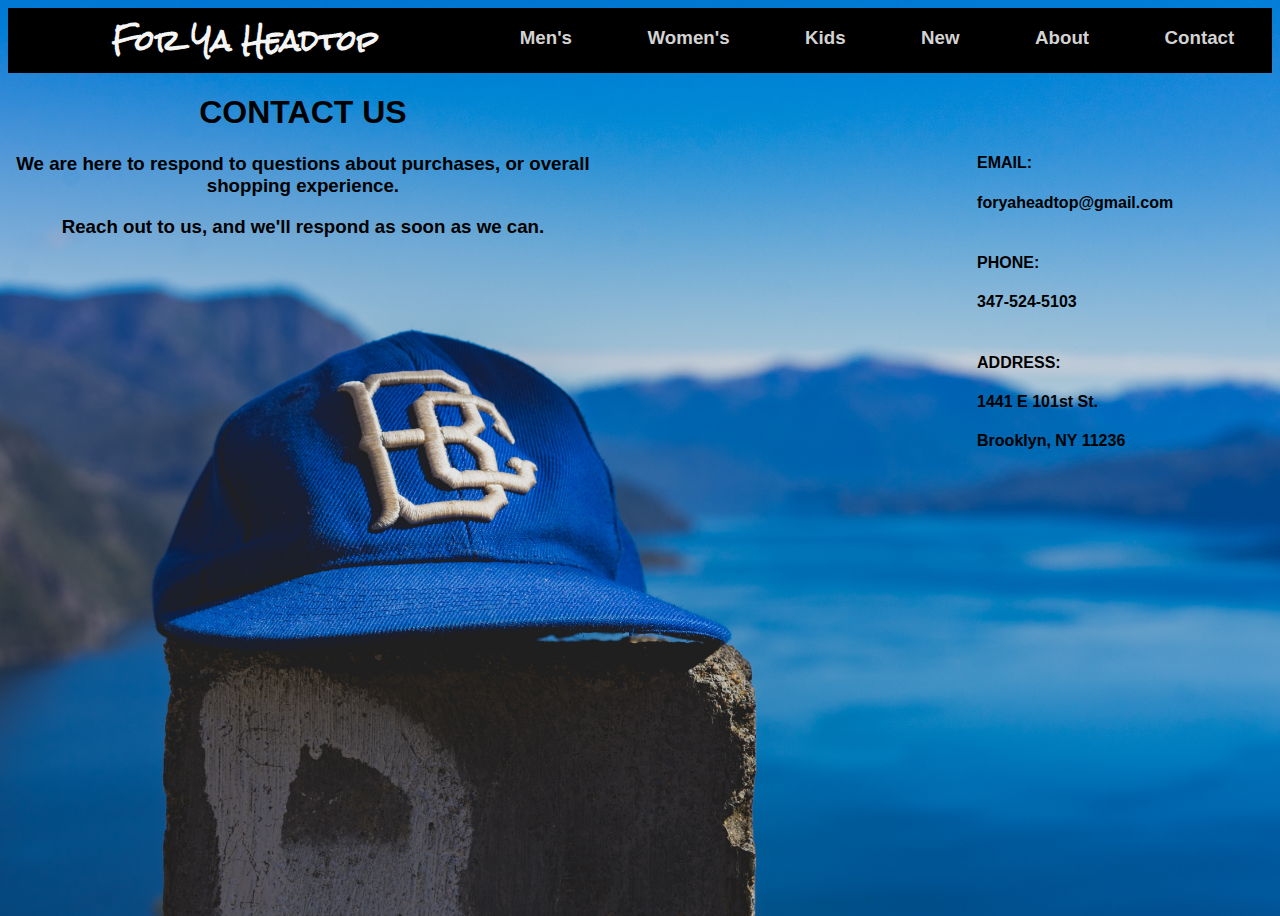
<file: contact.html>
<!Doctype html>
<html>
<head> <link rel="stylesheet" type="text/css" href="contactstyle.css"><link href="https://fonts.googleapis.com/css?family=Rock+Salt" rel="stylesheet">
</head>
<body>
   <div class="header">
        
        <div class="title">
                <h1><a href="index.html">For Ya Headtop</a></h1>
        </div>
    
        <div class="cats">
                <ul>
                    <li><h3><a href="gallery.html">Men's</a></h3></li>
                    <li><h3><a href="gallery.html">Women's</a></h3></li>
                    <li><h3><a href="gallery.html">Kids</a></h3></li>
                    <li><h3><a href="gallery.html">New</a></h3></li>
                    <li><h3><a href="about.html">About</a></h3></li>
                    <li><h3><a href="contact.html">Contact</a></h3></li> 
                </ul>
        </div>
    </div>
    
    <div class="contactinfo">
        <div class="psa">
            <h1><strong>CONTACT US</strong></h1>
            <h3>We are here to respond to questions about purchases, or overall shopping experience.</h3>
            <h3>Reach out to us, and we'll respond as soon as we can.</h3>
        </div>
        <div class="info">
            <div class="email">
                <h4><strong>EMAIL:</strong></h4>
                <h4>foryaheadtop@gmail.com</h4>
            </div>
            <div class="phone">
                <h4><strong>PHONE:</strong></h4>
                <h4>347-524-5103</h4>
            </div>
            <div class="address">
                <h4><strong>ADDRESS:</strong></h4>
                <h4>1441 E 101st St.</h4>
                <h4>Brooklyn, NY 11236</h4>
            </div>
        </div>
    </div>
</file>
<file: contactstyle.css>
.header {
    background-color: black;
    display: flex;
    font-family: sans-serif;
}

.header a {
    text-decoration: none;
}

.title {
    flex: 1.5;
    text-align: center;
    font-family: 'Rock Salt', cursive;
}

.title h1{
    margin: 0px;
    font-size: 170%;
}

.title a {
    color: whitesmoke;
}

.cats {
    flex: 2.5;
}

.cats a {
    color: lightgray;
}

ul {
    display: flex;
    justify-content: space-around;
    list-style-type: none;
    margin: 0px;
    padding: 0px;
}

body {
   background-image: url("contactpic.jpg");
   background-size: cover;
   background-repeat: no-repeat;
   background-position: center;
   height: 100vh;
}

.contactinfo {
    font-family: sans-serif;
    display:flex;
    justify-content: space-around;
}

.psa {
    flex:2;
    padding-bottom: 50px;
    text-align: center;
}

.info {
    display: flex;
    flex:1;
    flex-direction: column;
    justify-content: space-around;
    padding-left: 30%;
    padding-top: 60px;
}
</file>
